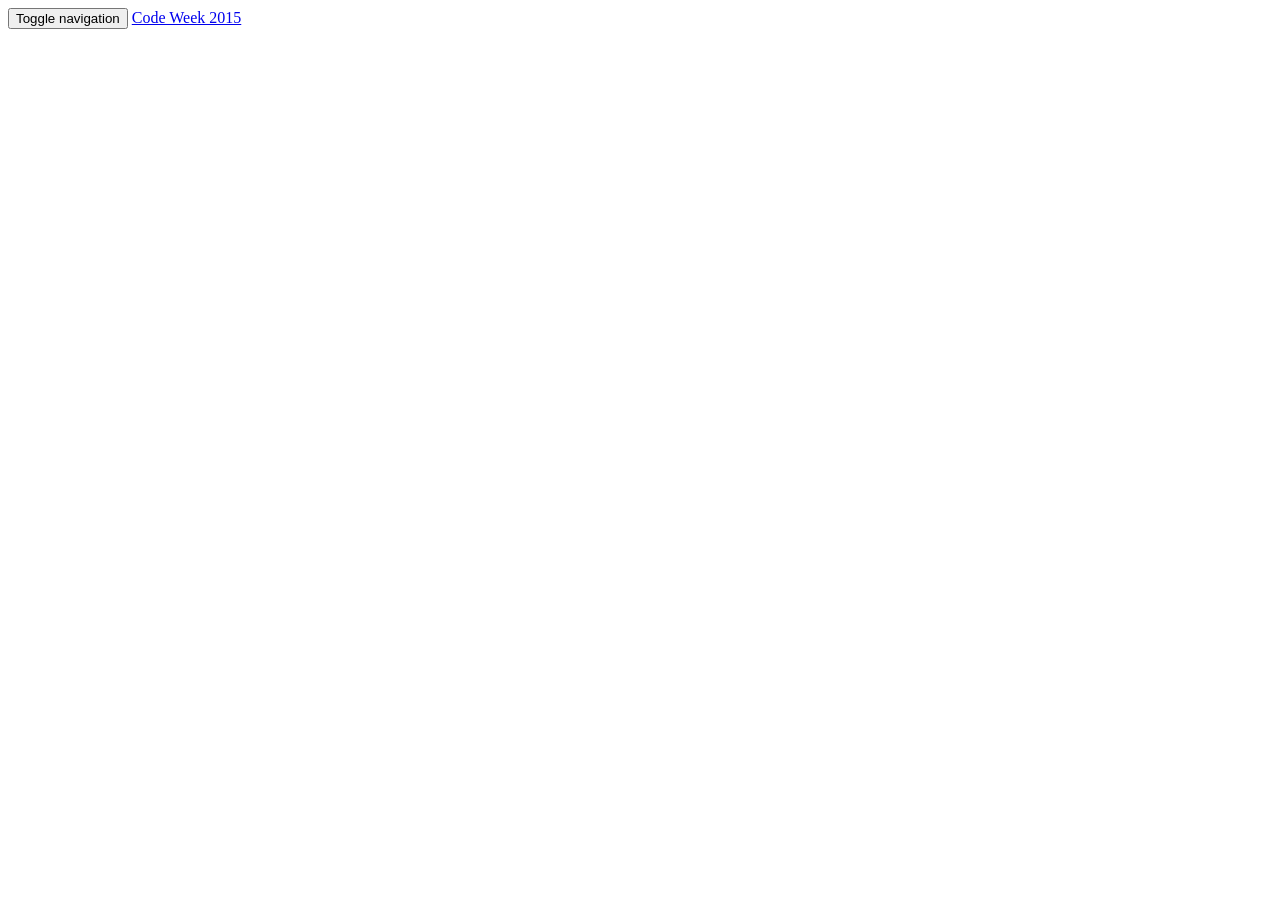
<file: src/main/webapp/templates-hidden/base-wrap.html>
<!DOCTYPE html>
<html lang="en">
  <head>
    <meta charset="utf-8">
    <meta name="viewport" content="width=device-width, initial-scale=1.0">
    <meta name="description" content="">
    <meta name="author" content="Code Week 2015">
    <meta name="Copyright" content="Copyright Code Week 2015 2013. All Rights Reserved.">

    <!-- css -->
    <link data-lift="Assets.css" rel="stylesheet">

    <!-- Le HTML5 shim, for IE6-8 support of HTML elements -->
    <!--[if lt IE 9]>
      <script src="http://html5shim.googlecode.com/svn/trunk/html5.js"></script>
    <![endif]-->
    <!-- fav and touch icons -->
    <!--
    <link rel="shortcut icon" href="/img/favicon.ico">
    <link rel="apple-touch-icon" href="images/apple-touch-icon.png">
    <link rel="apple-touch-icon" sizes="72x72" href="images/apple-touch-icon-72x72.png">
    <link rel="apple-touch-icon" sizes="114x114" href="images/apple-touch-icon-114x114.png">
    -->
  </head>
  <body>
    <div class="navbar navbar-default navbar-fixed-top" role="navigation">
      <div class="container">
        <div class="navbar-header">
          <button type="button" class="navbar-toggle" data-toggle="collapse" data-target=".navbar-collapse">
            <span class="sr-only">Toggle navigation</span>
            <span class="icon-bar"></span>
            <span class="icon-bar"></span>
            <span class="icon-bar"></span>
          </button>
          <a class="navbar-brand" href="/index">Code Week 2015</a>
        </div>
        <div class="collapse navbar-collapse">
          <ul class="nav navbar-nav" data-lift="Menus.group?group=topbar"></ul>
          <span data-lift="UserTopbar"></span>
        </div>
      </div>
    </div>
    <div id="content" class="container"></div><!-- /container -->
    <!-- javascript -->
    <script data-lift="Assets.js"></script>
  </body>
</html>
</file>
